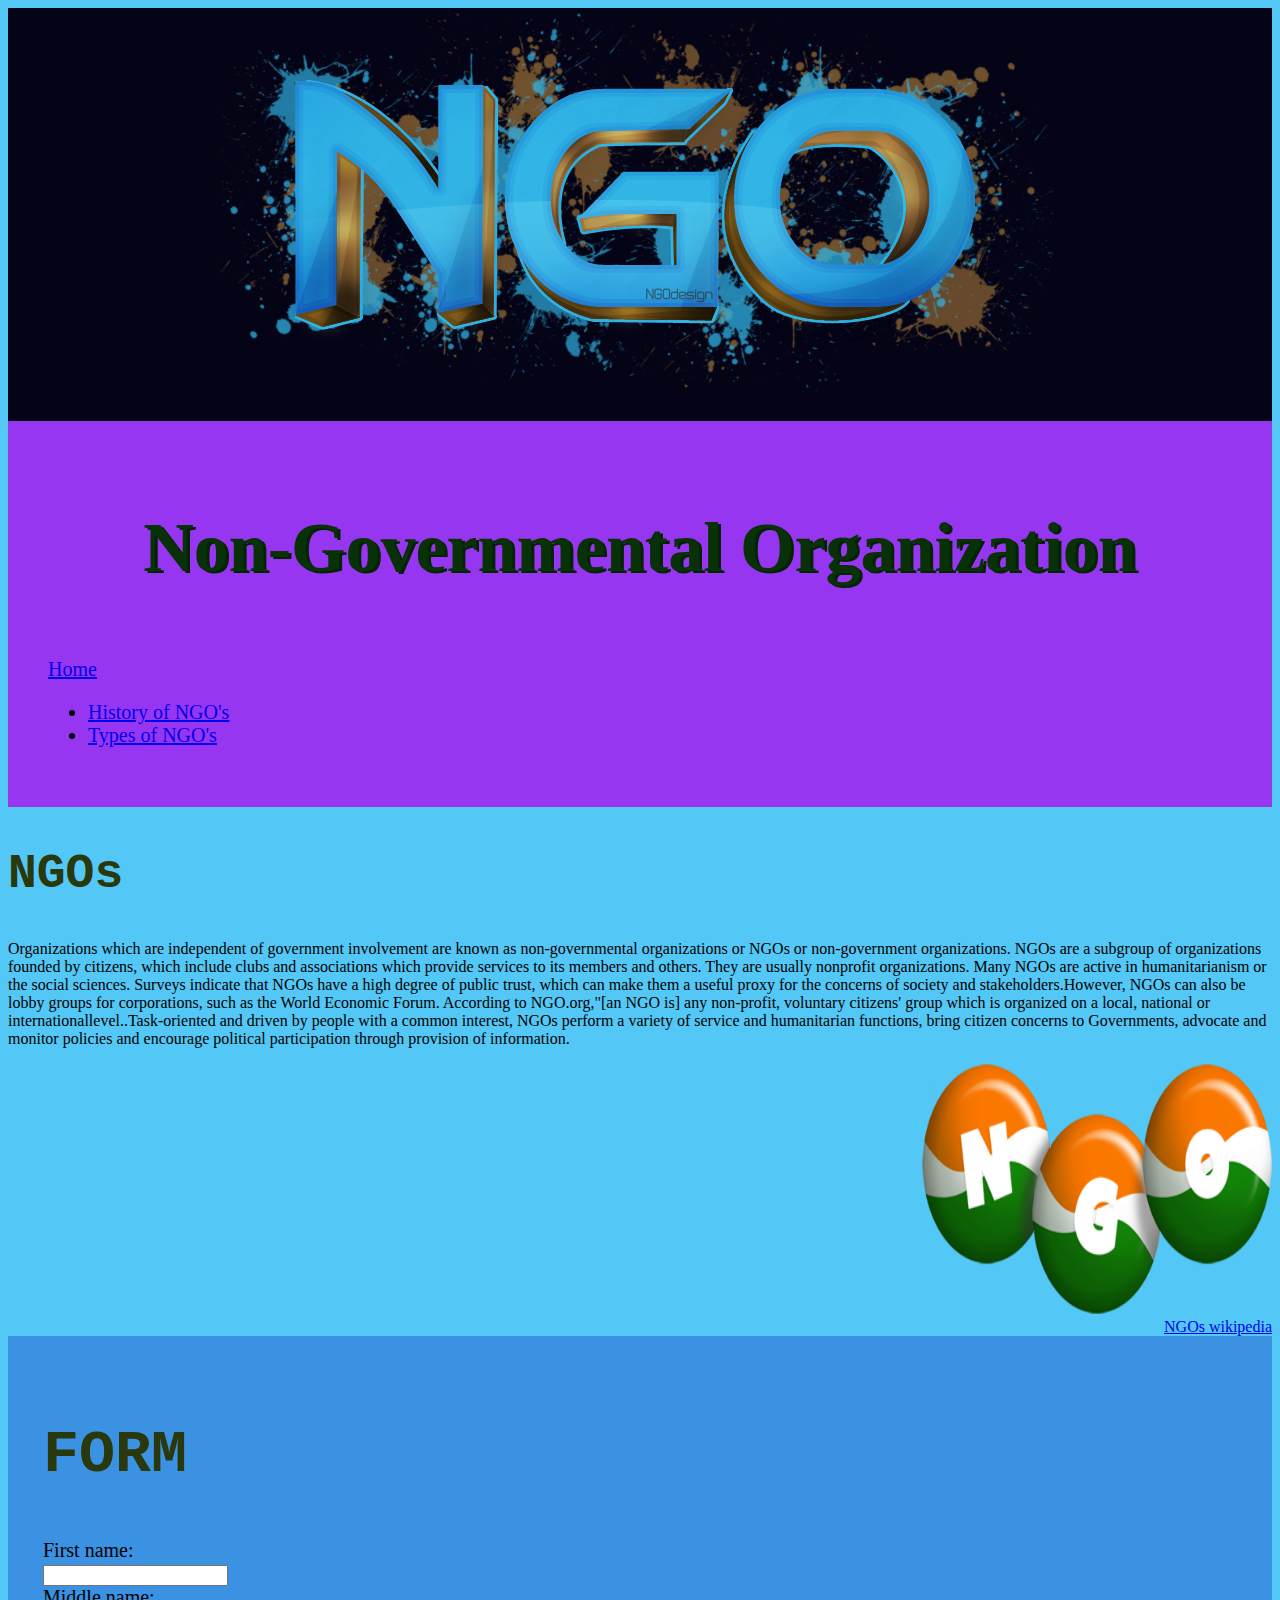
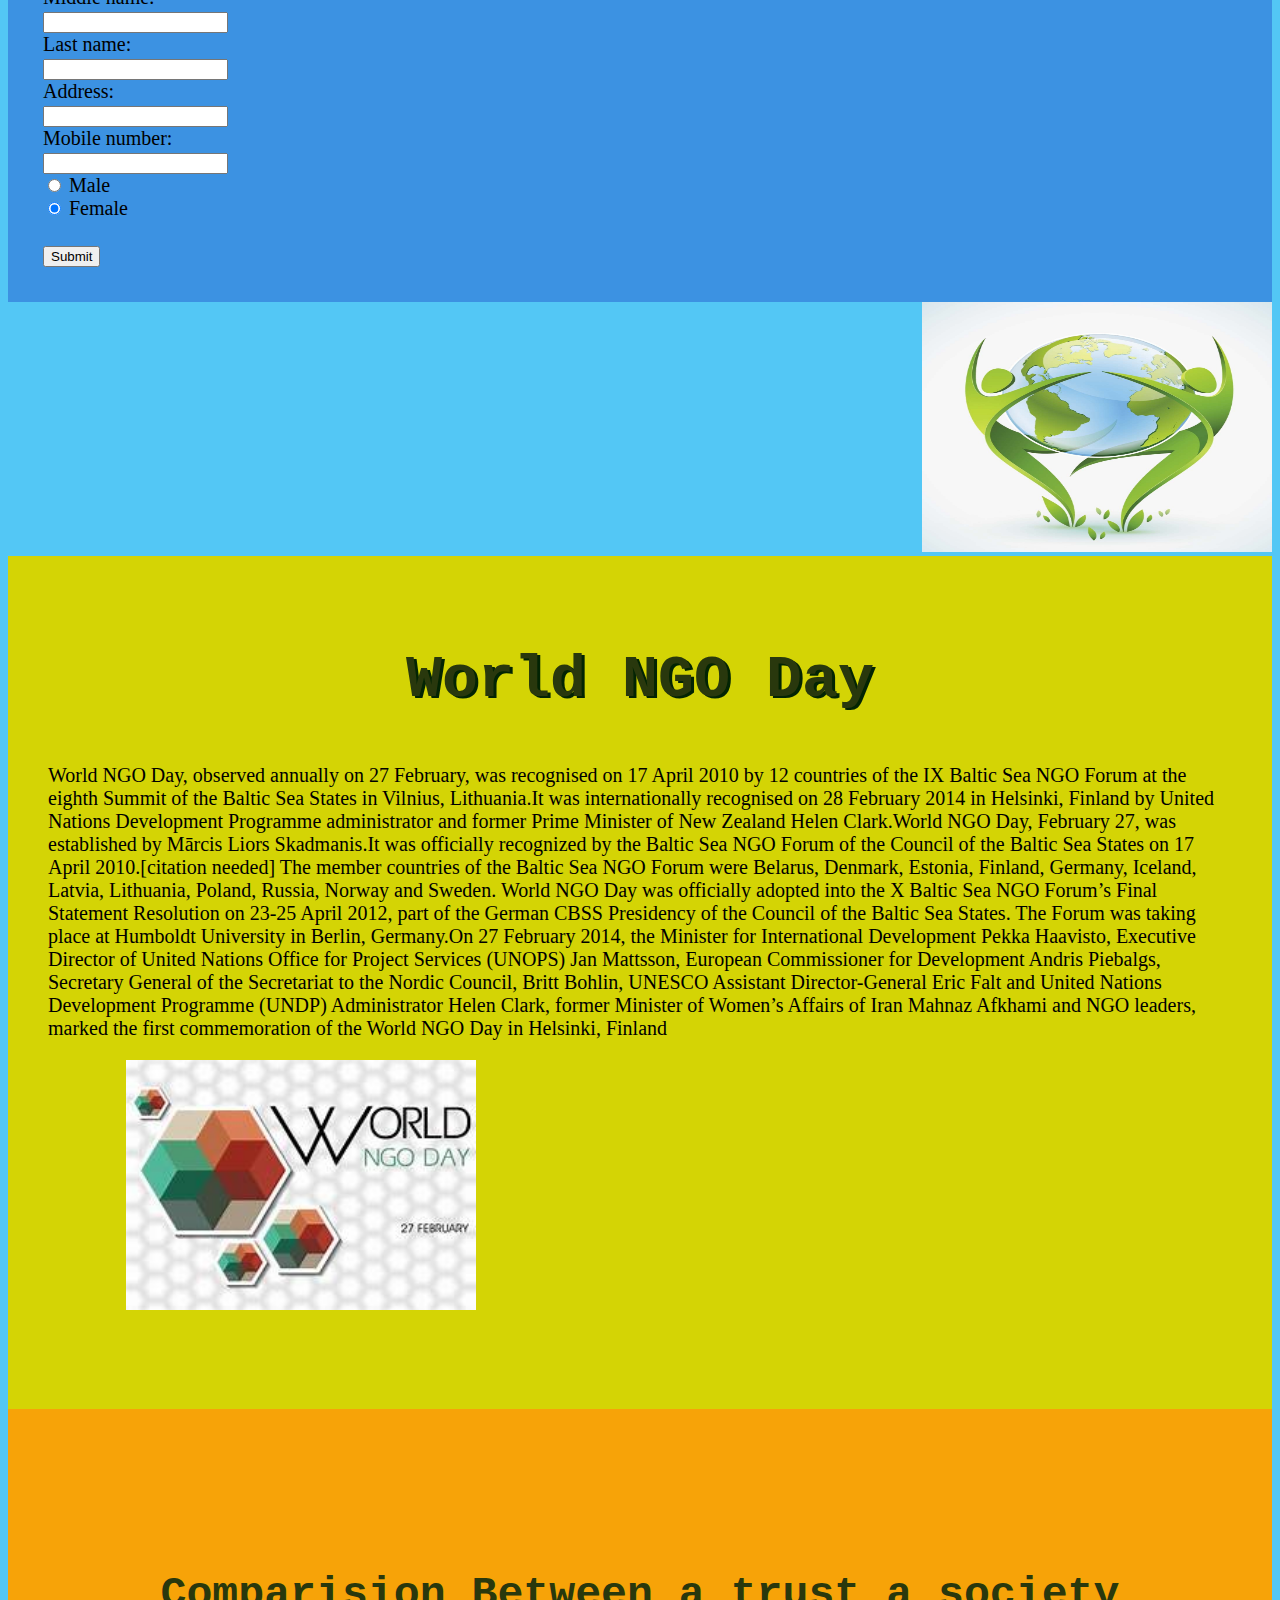
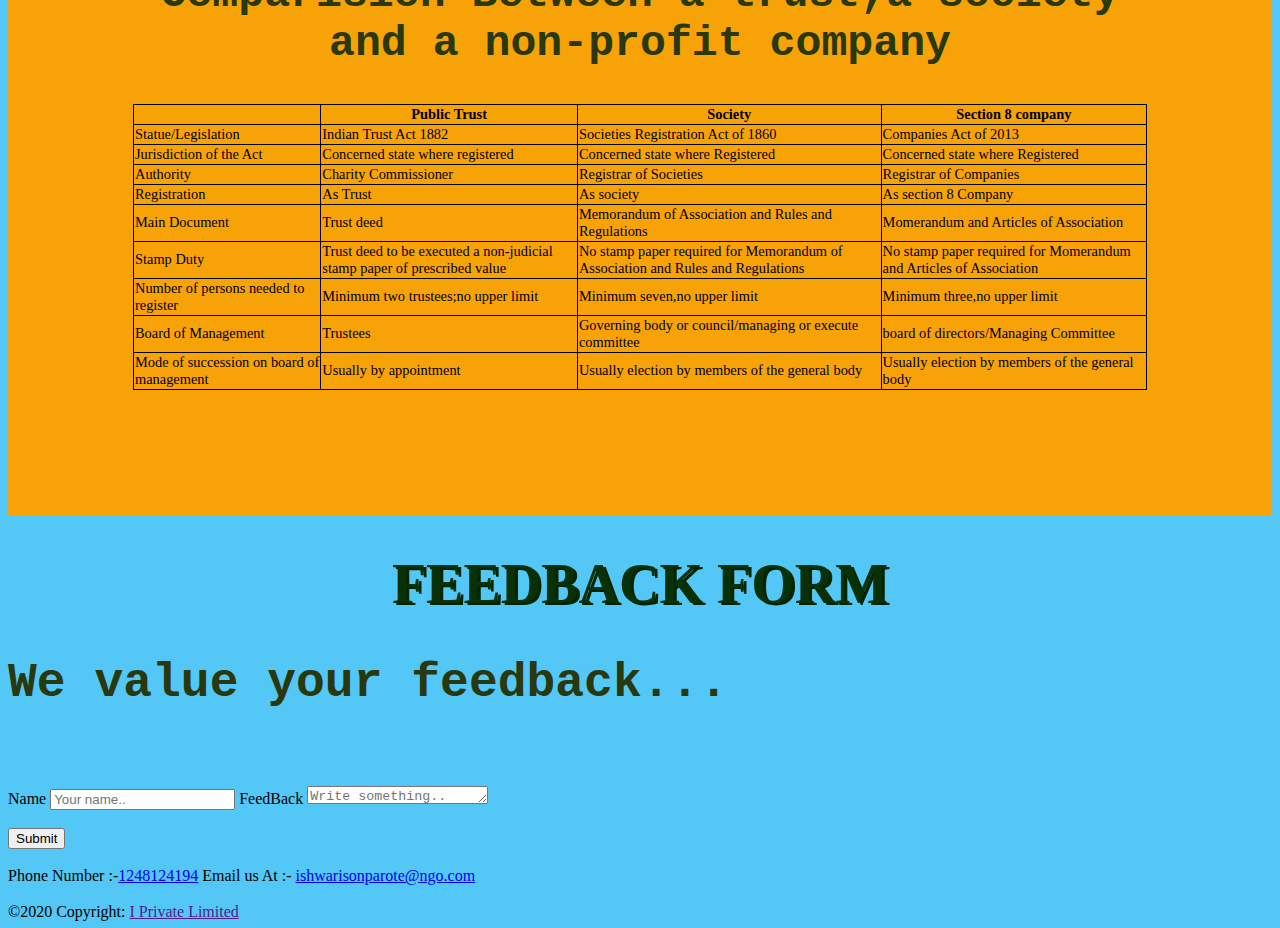
<file: index.html>
<!DOCTYPE html>
<html lang="en">
   <head>
      <title>Non-Governmental Organization</title>
      <link rel="stylesheet" href="ngo.css">
      <style>
      body{
        background-color:rgb(83, 199, 245);
        }
     h1{color:rgb(8, 49, 8);
          font-family:verdana;
          font-size:350%;
          text-align:center;
          text-shadow: 3px 2px rgb(3, 36, 3);}
     h2{color:rgb(41, 56, 13);
          font-family:courier;
          font-size:300%;
          }
     h3{color:rgb(10, 34, 10), 48, 7);}
     table, th, td {
         border: 1px solid black;
         border-collapse: collapse;
     }
     </style>

   </head>
   <body>
       <div class="image"><img src="im.png"><br></div>
    <div style="background-color:rgb(151, 54, 241);color:black;font-size:125%;padding:40px;">
        <h1>Non-Governmental Organization</h1><br>
		<a href="index.html">Home</a>
    <ul>
     <li>
        <a href="history.html">History of NGO's</a>
     </li>
     <li>
        <a href="types.html">Types of NGO's</a>
     </li>
    </ul>
</div>
        <h2>NGOs</h2>
    <div>
        <p>
               Organizations which are independent of government involvement are known as non-governmental organizations or NGOs or non-government organizations.
            NGOs are a subgroup of organizations founded by citizens, which include clubs and associations which provide services to its members and others. They
            are usually nonprofit organizations. Many NGOs are active in humanitarianism or the social sciences. Surveys indicate that NGOs have a high degree of 
            public trust, which can make them a useful proxy for the concerns of society and stakeholders.However, NGOs can also be lobby groups for corporations,
            such as the World Economic Forum. According to NGO.org,"[an NGO is] any non-profit, voluntary citizens' group which is organized on a local, national
            or internationallevel..Task-oriented and driven by people with a common interest, NGOs perform a variety of service and humanitarian functions, bring
            citizen concerns to Governments, advocate and monitor policies and encourage political participation through provision of information.
        </p>
    </div>
    <div class="image1">
        <img src="im3.png" height="250" width="350"><br>
        <a href="https://en.wikipedia.org/wiki/Non-governmental_organization">NGOs wikipedia</a>
    </div>
    </div>
        
        
<div style="background-color:rgb(60, 146, 226);color:black;font-size:125%;padding:35px;">
<h2>FORM</h2>
    <form class="shift">
        First name:<br>
        <input type="text" name="First name"><br>
        Middle name:<br>
        <input type="text" name="Middle name"><br>
        Last name:<br>
        <input type="text" name="Last name"><br>
        Address:<br>
        <input type="text" name="Address"><br>
        Mobile number:<br>
        <input type="number" name="Mobile number"><br>
        <input type="radio" name="gender" value="male" checked> Male<br>
        <input type="radio" name="gender" value="female" checked> Female<br><br>
        <input type="submit" value="Submit">
      </form>
    </div>
</pre>

    
</ul>
<div class="image3">
<img src="im2.jpg" height="250" width="350"><br>
</div>
</div>
<div style="background-color:rgb(212, 212, 5);color:black;font-size:125%;padding:40px;">
    <h2 class="star1">World NGO Day</h2>
    
        <p class="image4">
            
          World NGO Day, observed annually on 27 February, was recognised on 17 April 2010 by 12 countries of the IX Baltic Sea NGO Forum at the eighth Summit of
        the Baltic Sea States in Vilnius, Lithuania.It was internationally recognised on 28 February 2014 in Helsinki, Finland by United Nations Development
        Programme administrator and former Prime Minister of New Zealand Helen Clark.World NGO Day, February 27, was established by Mārcis Liors Skadmanis.It 
        was officially recognized by the Baltic Sea NGO Forum of the Council of the Baltic Sea States on 17 April 2010.[citation needed] The member countries
        of the Baltic Sea NGO Forum were Belarus, Denmark, Estonia, Finland, Germany, Iceland, Latvia, Lithuania, Poland, Russia, Norway and Sweden. World NGO
        Day was officially adopted into the X Baltic Sea NGO Forum’s Final Statement Resolution on 23-25 April 2012, part of the German CBSS Presidency of the
        Council of the Baltic Sea States. The Forum was taking place at Humboldt University in Berlin, Germany.On 27 February 2014, the Minister for International 
        Development Pekka Haavisto, Executive Director of United Nations Office for Project Services (UNOPS) Jan Mattsson, European Commissioner for Development
        Andris Piebalgs, Secretary General of the Secretariat to the Nordic Council, Britt Bohlin, UNESCO Assistant Director-General Eric Falt and United Nations
        Development Programme (UNDP) Administrator Helen Clark, former Minister of Women’s Affairs of Iran Mahnaz Afkhami and NGO leaders, marked the first 
        commemoration of the World NGO Day in Helsinki, Finland<br>
        </p>
    <pre>
        <img src="wnd.jpg" height="250" width="350"><br>
    </pre>
    </div>
</div>
<div style="background-color:rgb(247, 163, 8);color:black;font-size:90%;padding:125px;">
    
    <h2 class="star2">Comparision Between a trust,a society and a non-profit company</h2>
    <table style="width:100%";font-size:90%;>
       <tr><td></td><th>Public Trust</th><th>Society</th><th>Section 8 company</th></tr>
       <tr><td>Statue/Legislation</td><td>Indian Trust Act 1882</td><td>Societies Registration Act of 1860</td><td>Companies Act of 2013</td></tr>
       <tr><td>Jurisdiction of the Act</td><td>Concerned state where registered</td><td>Concerned state where Registered</td><td>Concerned state where Registered</td></tr>
       <tr><td>Authority</td><td>Charity Commissioner</td><td>Registrar of Societies</td><td>Registrar of Companies</td></tr>
       <tr><td>Registration</td><td>As Trust</td><td>As society</td><td>As section 8 Company</td></tr>
       <tr><td>Main Document</td><td>Trust deed</td><td>Memorandum of Association and Rules and Regulations</td><td>Momerandum and Articles of Association</td></tr>
       <tr><td>Stamp Duty</td><td>Trust deed to be executed a non-judicial stamp paper of prescribed value</td><td>No stamp paper required for Memorandum of Association and Rules and Regulations</td><td>No stamp paper required for Momerandum and Articles of Association</td></tr>
       <tr><td>Number of persons needed to register</td><td>Minimum two trustees;no upper limit</td><td>Minimum seven,no upper limit</td><td>Minimum three,no upper limit</td></tr>
       <tr><td>Board of Management</td><td>Trustees</td><td>Governing body or council/managing or execute committee</td><td>board of directors/Managing Committee</td></tr>
       <tr><td>Mode of succession on board of management</td><td>Usually by appointment</td><td>Usually election by members of the general body</td><td>Usually election by members of the general body</td></tr>
    </table>
    
    </div>

 <footer>  
	<h1>FEEDBACK FORM</h1>
	<h2>We value your feedback...</h2>
	<br><br>
    <label for="name">Name</label>
    <input type="text" placeholder="Your name..">
    <label for="subject">FeedBack</label>
    <textarea placeholder="Write something.." style="height:12px"></textarea>
    <br><br><input type="submit" value="Submit">
</div>
	<br><br>
		Phone Number :-<a href="tel:1248124194">1248124194</a>
		Email us At :- <a href="mailto:ishwarisonparote@ngo.com">ishwarisonparote@ngo.com</a><br><br>
		©2020 Copyright:
		<a href="">I Private Limited</a>
 </footer>
   </body> 
</html>
</file>
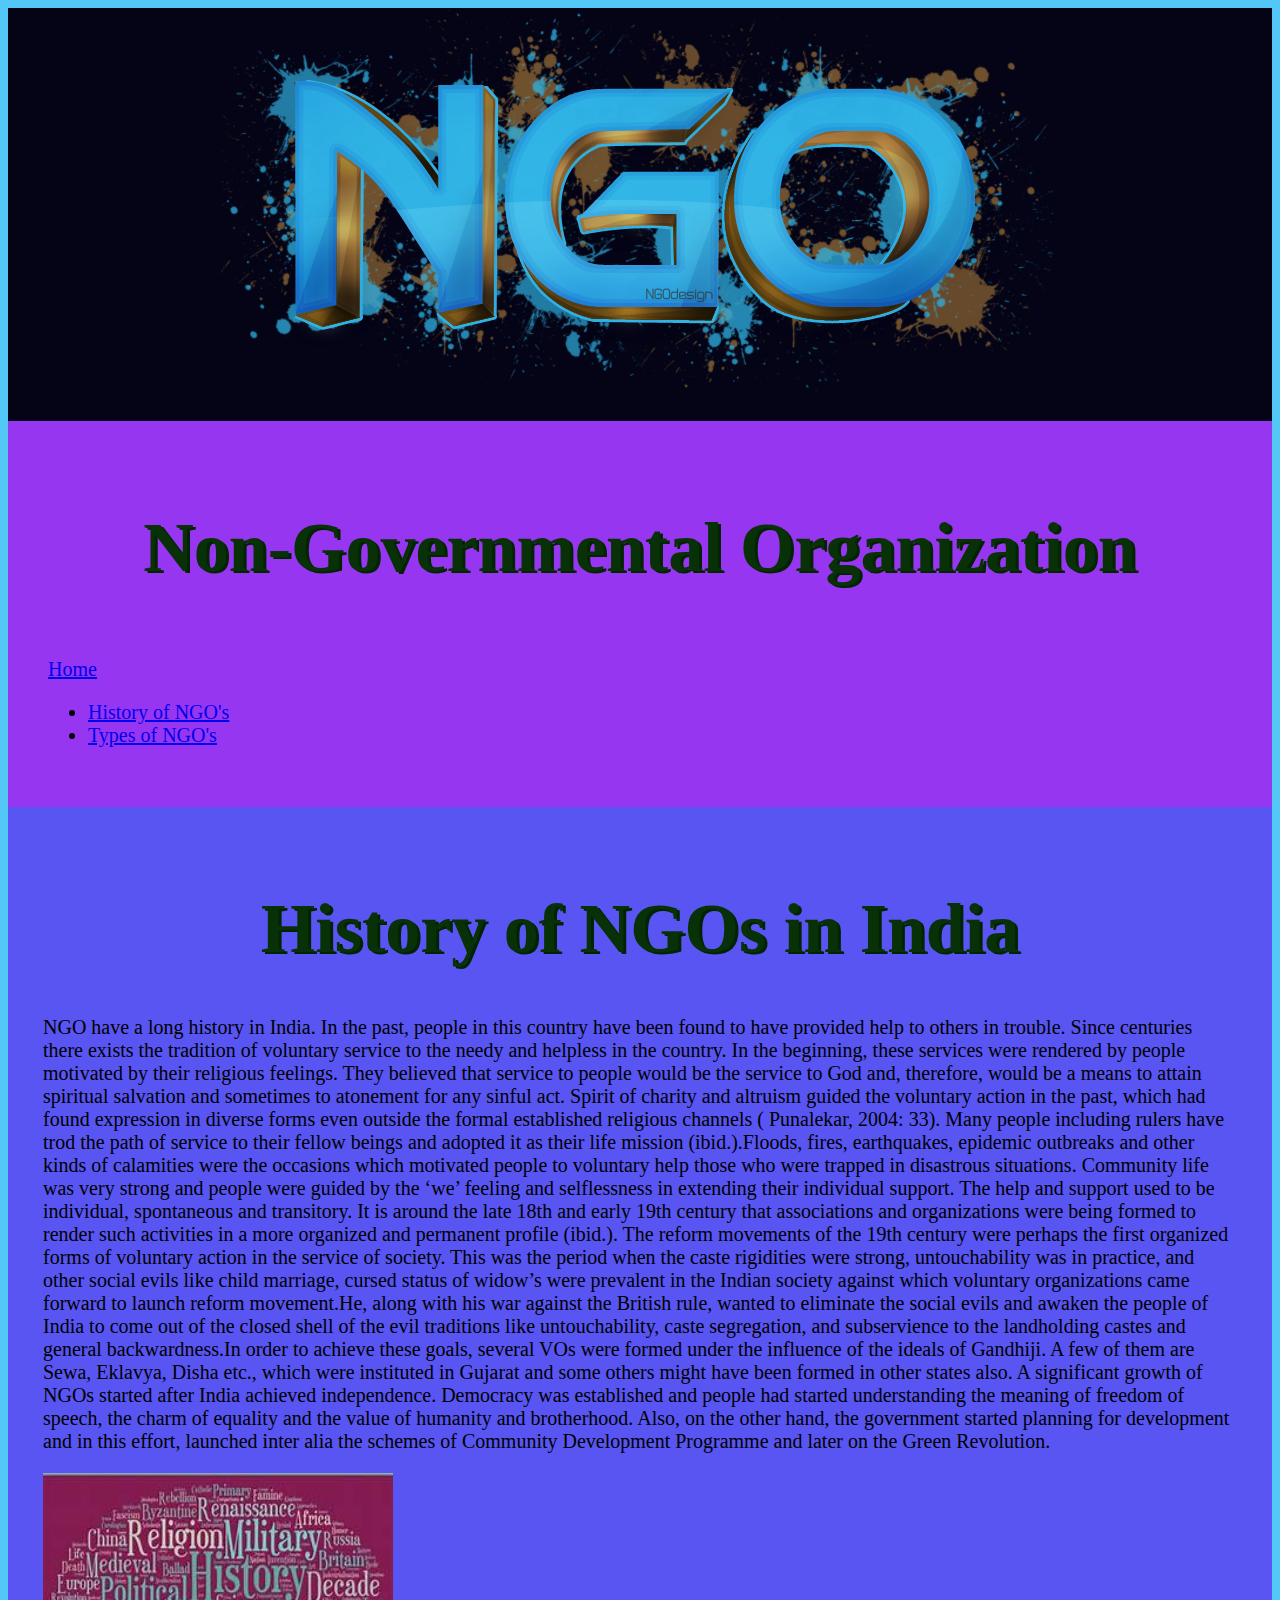
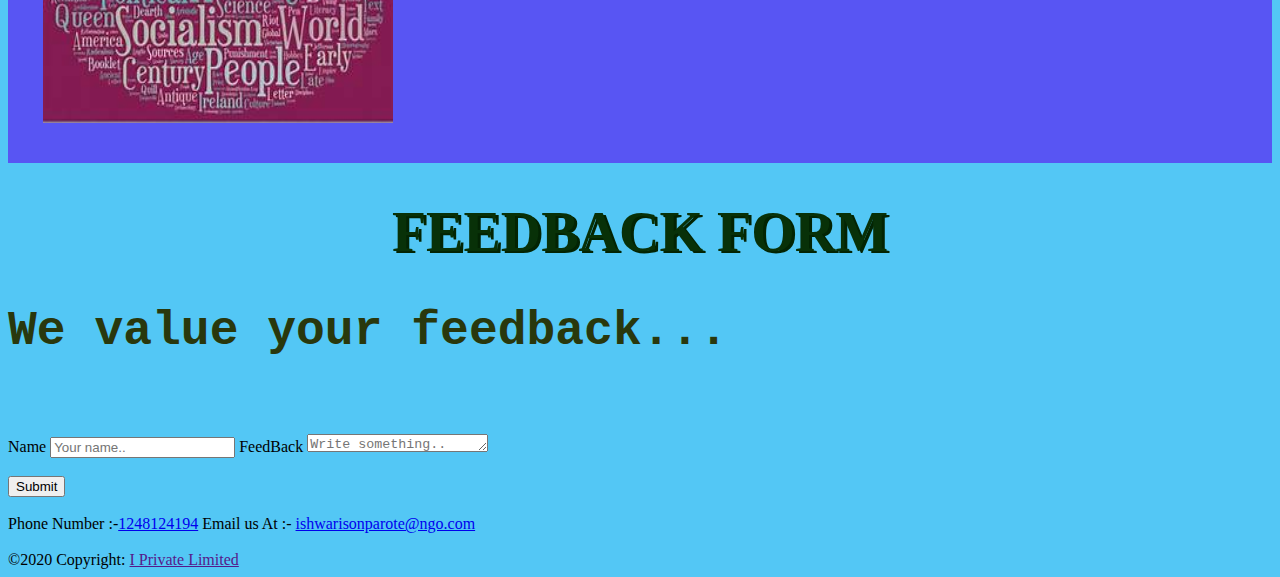
<file: history.html>
<!DOCTYPE html>
<html lang="en">
   <head>
      <title>History</title>
      <link rel="stylesheet" href="ngo.css">
      <style>
      body{
        background-color:rgb(83, 199, 245);
        }
     h1{color:rgb(8, 49, 8);
          font-family:verdana;
          font-size:350%;
          text-align:center;
          text-shadow: 3px 2px rgb(3, 36, 3);}
     h2{color:rgb(41, 56, 13);
          font-family:courier;
          font-size:300%;
          }
     h3{color:rgb(10, 34, 10), 48, 7);}
     table, th, td {
         border: 1px solid black;
         border-collapse: collapse;
     }
     </style>

   </head>
   <body>
       <div class="image"><img src="im.png"><br></div>
    <div style="background-color:rgb(151, 54, 241);color:black;font-size:125%;padding:40px;">
        <h1>Non-Governmental Organization</h1><br>
		<a href="index.html">Home</a>
    <ul>
     <li>
        <a href="history.html">History of NGO's</a>
     </li>
     <li>
        <a href="types.html">Types of NGO's</a>
     </li>
    </ul>
</div>

<div style="background-color:rgb(88, 85, 243);color:black;font-size:125%;padding:35px;">
    <h1>History of NGOs in India</h1>
    <p>NGO have a long history in India. In the past, people in this country have been found to have provided help to others in trouble.
    Since centuries there exists the tradition of voluntary service to the needy and helpless in the country. In the beginning, these 
    services were rendered by people motivated by their religious feelings. They believed that service to people would be the service
    to God and, therefore, would be a means to attain spiritual salvation and sometimes to atonement for any sinful act. Spirit of 
    charity and altruism guided the voluntary action in the past, which had found expression in diverse forms even outside the formal
    established religious channels ( Punalekar, 2004: 33). Many people including rulers have trod the path of service to their fellow
    beings and adopted it as their life mission (ibid.).Floods, fires, earthquakes, epidemic outbreaks and other kinds of calamities 
    were the occasions which motivated people to voluntary help those who were trapped in disastrous situa­tions. Community life was
    very strong and people were guided by the ‘we’ feeling and selflessness in extending their individual support. The help and support
    used to be individual, sponta­neous and transitory. It is around the late 18th and early 19th century that associations and organizations
    were being formed to render such activities in a more organized and permanent profile (ibid.). The reform movements of the 19th
    century were perhaps the first organized forms of voluntary action in the service of society. This was the period when the caste 
    rigidities were strong, untouchability was in practice, and other social evils like child marriage, cursed status of widow’s were
    prevalent in the Indian society against which voluntary organizations came forward to launch reform movement.He, along with his war 
    against the British rule, wanted to eliminate the social evils and awaken the people of India to come out of the closed shell of the
    evil traditions like untouchability, caste segregation, and subservience to the landholding castes and general backwardness.In order
    to achieve these goals, several VOs were formed under the influence of the ideals of Gandhiji. A few of them are Sewa, Eklavya, Disha 
    etc., which were instituted in Gujarat and some others might have been formed in other states also. A significant growth of NGOs
    started after India achieved independence. Democracy was established and people had started understanding the meaning of freedom 
    of speech, the charm of equality and the value of humanity and brotherhood. Also, on the other hand, the government started planning 
    for development and in this effort, launched inter alia the schemes of Community Development Programme and later on the Green Revolution.
    </p>
    <img src="historyimage1.jpg" height="250" width="350"><br>
        </div>

<footer>  
	<h1>FEEDBACK FORM</h1>
	<h2>We value your feedback...</h2>
	<br><br>
    <label for="name">Name</label>
    <input type="text" placeholder="Your name..">
    <label for="subject">FeedBack</label>
    <textarea placeholder="Write something.." style="height:12px"></textarea>
    <br><br><input type="submit" value="Submit">
</div>
	<br><br>
		Phone Number :-<a href="tel:1248124194">1248124194</a>
		Email us At :- <a href="mailto:ishwarisonparote@ngo.com">ishwarisonparote@ngo.com</a><br><br>
		©2020 Copyright:
		<a href="">I Private Limited</a>
 </footer>
   </body> 
</html>
</file>
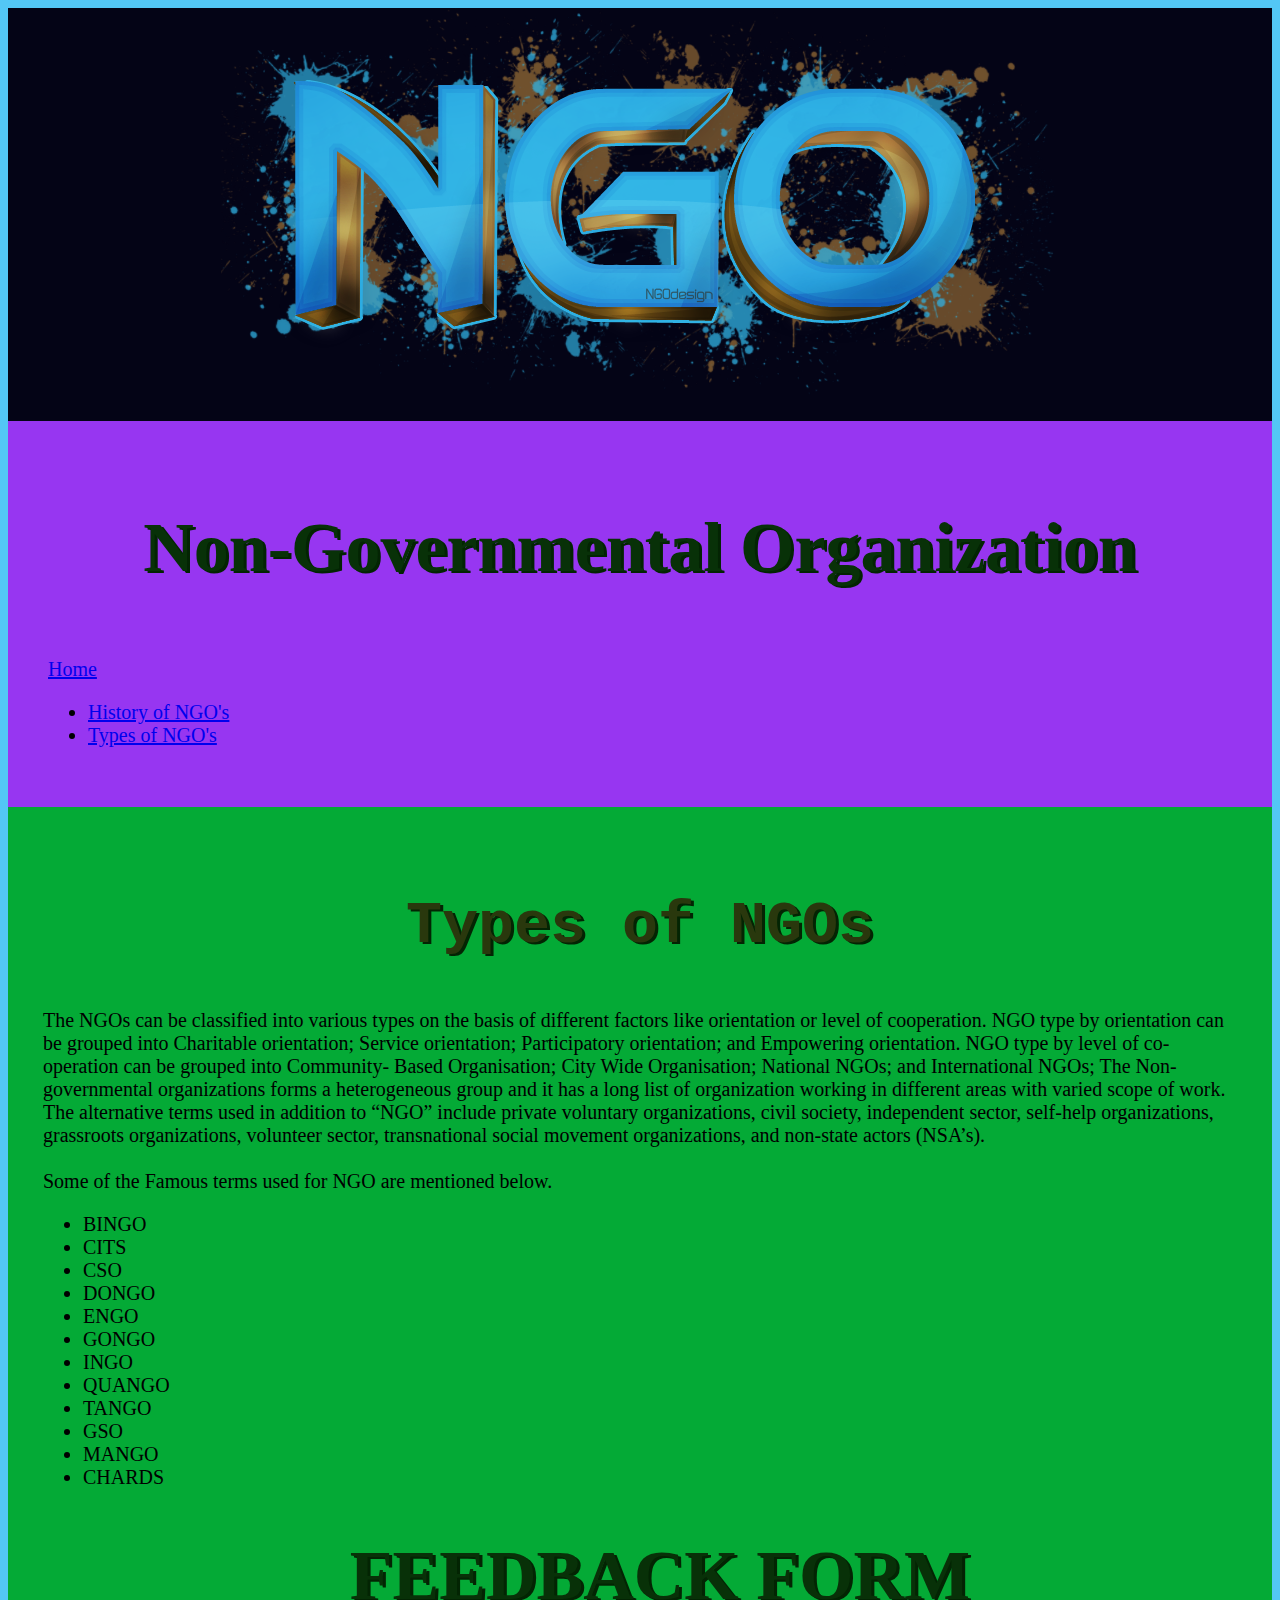
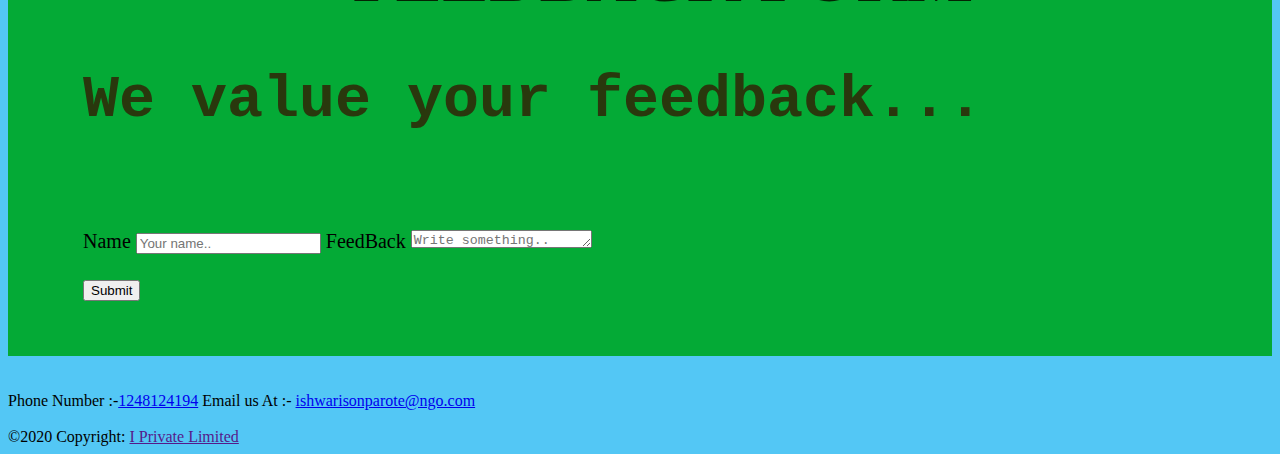
<file: types.html>
<!DOCTYPE html>
<html lang="en">
   <head>
      <title>Types</title>
      <link rel="stylesheet" href="ngo.css">
      <style>
      body{
        background-color:rgb(83, 199, 245);
        }
     h1{color:rgb(8, 49, 8);
          font-family:verdana;
          font-size:350%;
          text-align:center;
          text-shadow: 3px 2px rgb(3, 36, 3);}
     h2{color:rgb(41, 56, 13);
          font-family:courier;
          font-size:300%;
          }
     h3{color:rgb(10, 34, 10), 48, 7);}
     table, th, td {
         border: 1px solid black;
         border-collapse: collapse;
     }
     </style>

   </head>
   <body>
       <div class="image"><img src="im.png"><br></div>
    <div style="background-color:rgb(151, 54, 241);color:black;font-size:125%;padding:40px;">
        <h1>Non-Governmental Organization</h1><br>
		<a href="index.html">Home</a>
    <ul>
     <li>
        <a href="history.html">History of NGO's</a>
     </li>
     <li>
        <a href="types.html">Types of NGO's</a>
     </li>
    </ul>
</div>

<div style="background-color:rgb(4, 170, 54);color:black;font-size:125%;padding:35px;">
<h2 class="star">Types of NGOs</h2>
<p>
   The NGOs can be classified into various types on the basis of different factors like orientation or level of cooperation.
   NGO type by orientation can be grouped into Charitable orientation; Service orientation; Participatory orientation; and Empowering orientation.
   NGO type by level of co-operation can be grouped into Community- Based Organisation; City Wide Organisation; National NGOs; and International NGOs;
   The Non-governmental organizations forms a heterogeneous group and it has a long list of organization working in different areas with varied scope of work.
   The alternative terms used in addition to “NGO” include private voluntary organizations, civil society, independent sector, self-help organizations, grassroots 
   organizations, volunteer sector, transnational social movement organizations, and non-state actors (NSA’s).<br><br>
    
   Some of the Famous terms used for NGO are mentioned below.

</p>

<ul style="list-style-type:disc">
    <li>
        BINGO<br>
    </li>
    <li>
        CITS<br>
    </li>
    <li>
        CSO<br>
    </li>
    <li>
        DONGO<br>
    </li>
    <li>
        ENGO<br>
    </li>
    <li>
        GONGO<br>
    </li>
    <li>
        INGO<br>
    </li>
    <li>
        QUANGO<br>
    </li>
    <li>
        TANGO<br>
    </li>
    <li>
        GSO<br>
    </li>
    <li>
        MANGO<br>
    </li>
    <li>
        CHARDS<br>
    </li>

	<footer>  
	<h1>FEEDBACK FORM</h1>
	<h2>We value your feedback...</h2>
	<br><br>
    <label for="name">Name</label>
    <input type="text" placeholder="Your name..">
    <label for="subject">FeedBack</label>
    <textarea placeholder="Write something.." style="height:12px"></textarea>
    <br><br><input type="submit" value="Submit">
</div>
	<br><br>
		Phone Number :-<a href="tel:1248124194">1248124194</a>
		Email us At :- <a href="mailto:ishwarisonparote@ngo.com">ishwarisonparote@ngo.com</a><br><br>
		©2020 Copyright:
		<a href="">I Private Limited</a>
 </footer>
   </body> 
</html>
</file>
<file: ngo.css>
.shift
{
left:0;
}
.image
{
    background-color: rgb(4, 4, 22);
    text-align:center;
    height:"400%";
}
.image1
{
text-align:right;
}
.star
{
    text-align:center;
    text-shadow: 3px 2px rgb(3, 36, 3);

}
.star1
{
    text-align:center;
    text-shadow: 3px 2px rgb(3, 36, 3);



}
.star2
{
    text-align:center;

}
.image4
{
text-align:left;
}
.image3
{
text-align:right;
}
.rainbow
{
    text-align:center;
}
</file>
